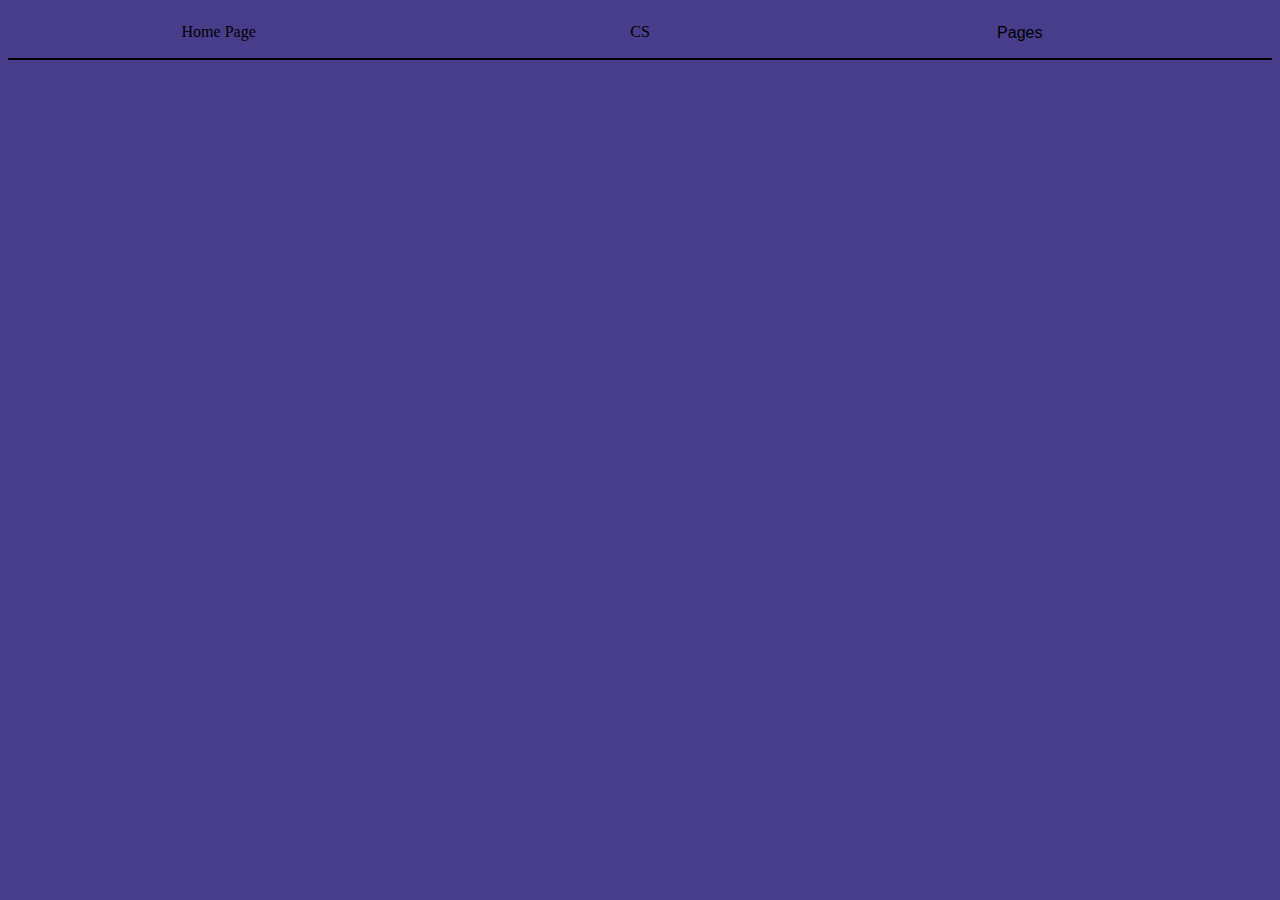
<file: src/index.html>
<!DOCTYPE html>
<html lang="en">
  <head>
    <meta charset="UTF-8" />
    <meta name="viewport" content="width=device-width, initial-scale=1.0" />
    <meta http-equiv="X-UA-Compatible" content="ie=edge" />
    <title>CheatSheet</title>

    <link rel="stylesheet" type="text/css" href="./assets/global.css" />
  </head>
  <body>
    <header>
      <div class="header-content">
        <div class="head-section">
          Home Page
        </div>
        <div class="head-section">
          CS
        </div>
        <div class="head-section">
          <div class="dropdown">
            <button class="dropbtn">
              Pages
              <i class="fa fa-caret-down"></i>
            </button>
            <div class="dropdown-content">
              <a href="#">HTML 5</a>
              <a href="#">CSS3</a>
              <a href="#">Javascript</a>
            </div>
          </div>
        </div>
      </div>
    </header>
    <footer></footer>
  </body>
</html>
</file>
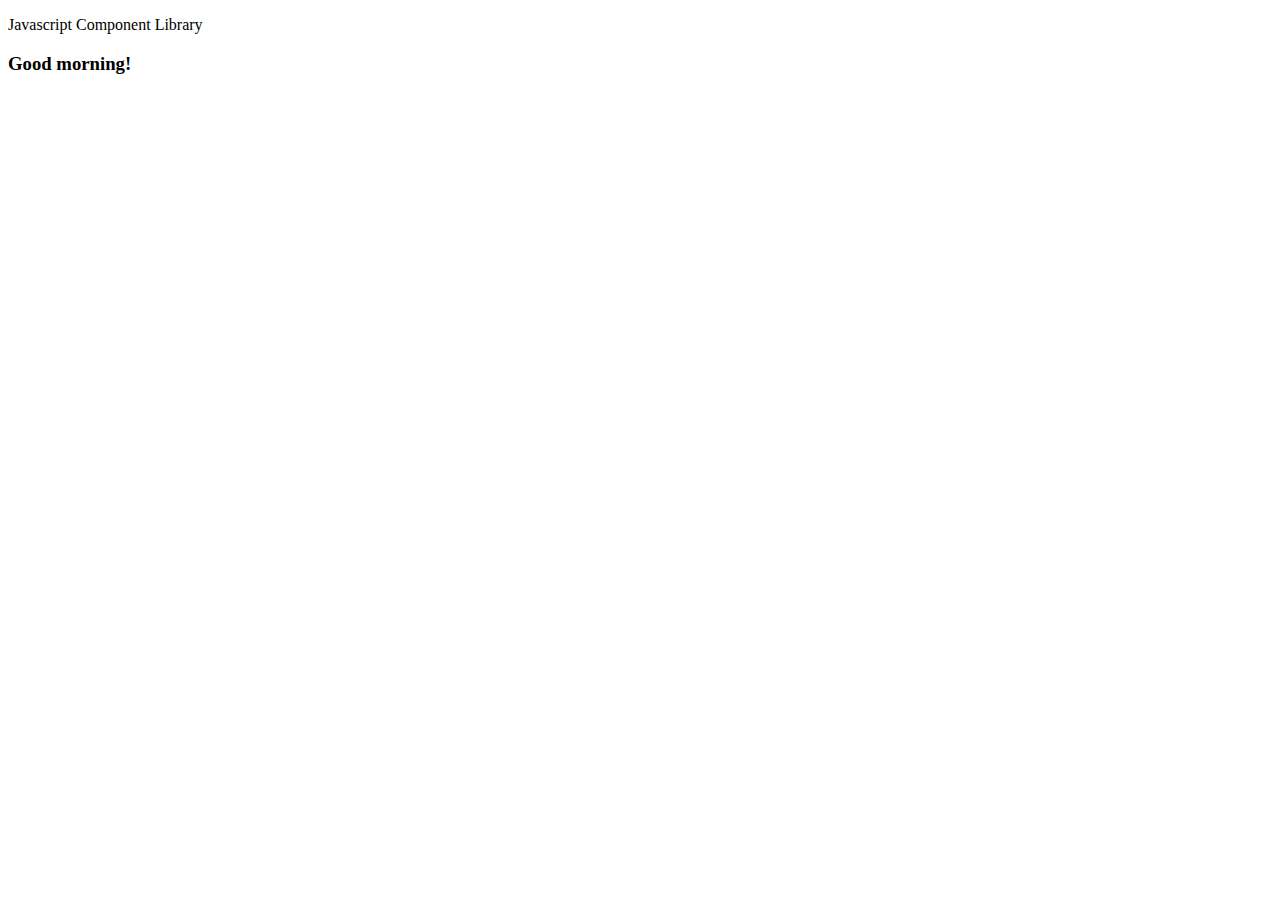
<file: src/javascript/index.html>
<!DOCTYPE html>
<html lang="en">
  <head>
    <meta charset="UTF-8" />
    <meta name="viewport" content="width=device-width, initial-scale=1.0" />
    <meta http-equiv="X-UA-Compatible" content="ie=edge" />
    <title>Javascript Components</title>
  </head>
  <body>
    <header>
      <p>Javascript Component Library</p>
    </header>
    <div class="library">
      <div>
        <script>
          var today = new Date();
          var hourNow = today.getHours();
          var greeting;

          if (hourNow > 18) {
            greeting = "Good evening!";
          } else if (hourNow > 12) {
            greeting = "Good afternoon!";
          } else if (hourNow > 0) {
            greeting = "Good morning!";
          } else {
            greeting = "Welcome!";
          }

          document.write("<h3>" + greeting + "</h3>");
        </script>
      </div>
      <div></div>
    </div>
  </body>
</html>
</file>
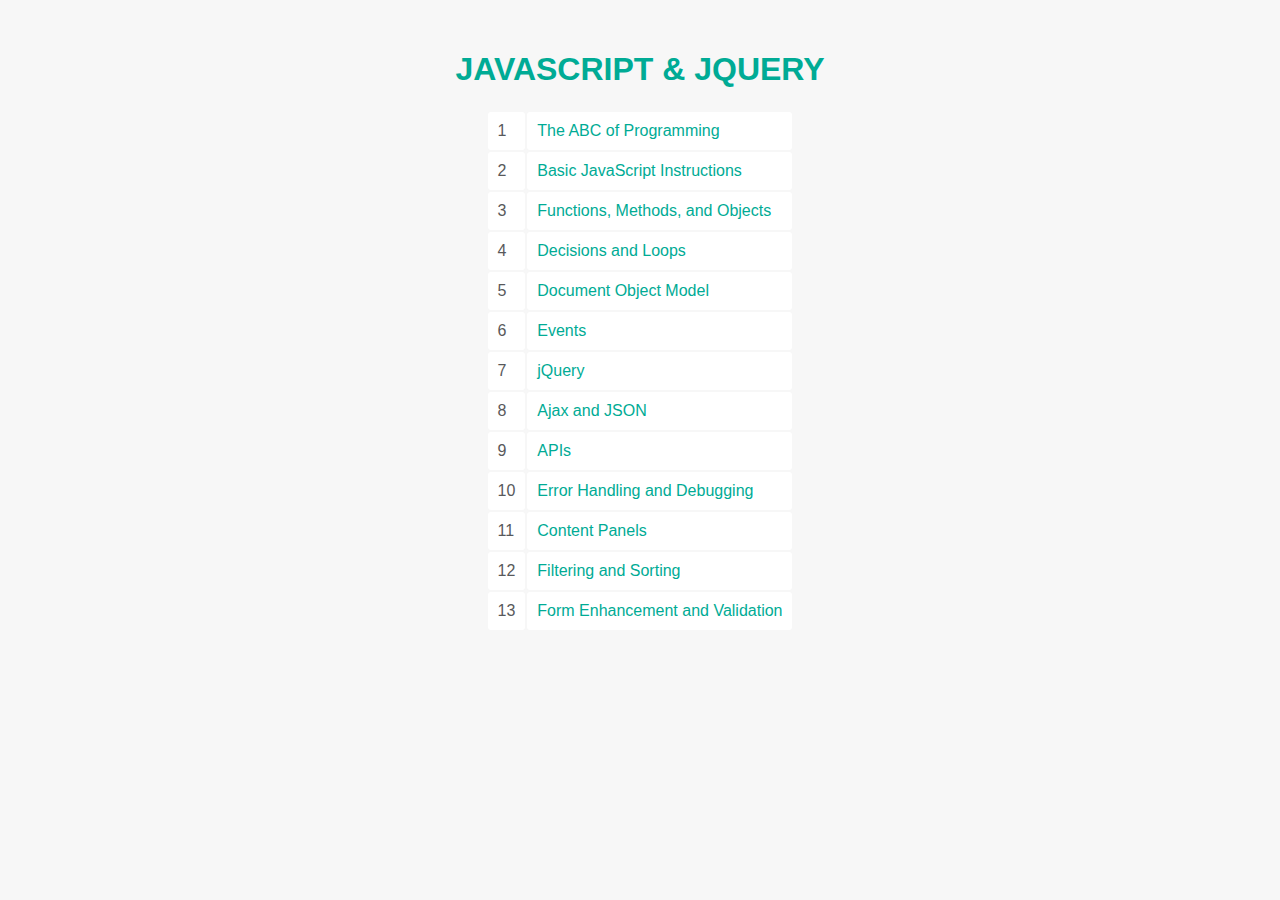
<file: src/jsandjq/javascript-and-jquery-book-code-0915/index.html>
<!DOCTYPE html>
<html>
  <head>
    <title>JavaScript &amp; jQuery</title>
    <link rel="stylesheet" type="text/css" href="css/index.css" />
  </head>
  <body>
    <h1 id="header"><a href="../../index.html">JavaScript &amp; jQuery</a></h1>
    <table>
      <tr>
        <td>1</td>
        <td><a href="c01/index.html">The ABC of Programming</a></td>
      </tr>

      <tr>
        <td>2</td>
        <td><a href="c02/index.html">Basic JavaScript Instructions</a></td>
      </tr>

      <tr>
        <td>3</td>
        <td><a href="c03/index.html">Functions, Methods, and Objects</a></td>
      </tr>

      <tr>
        <td>4</td>
        <td><a href="c04/index.html">Decisions and Loops</a></td>
      </tr>

      <tr>
        <td>5</td>
        <td><a href="c05/index.html">Document Object Model</a></td>
      </tr>

      <tr>
        <td>6</td>
        <td><a href="c06/index.html">Events</a></td>
      </tr>

      <tr>
        <td>7</td>
        <td><a href="c07/index.html">jQuery</a></td>
      </tr>

      <tr>
        <td>8</td>
        <td><a href="c08/index.html">Ajax and JSON</a></td>
      </tr>

      <tr>
        <td>9</td>
        <td><a href="c09/index.html">APIs</a></td>
      </tr>

      <tr>
        <td>10</td>
        <td><a href="c10/index.html">Error Handling and Debugging</a></td>
      </tr>

      <tr>
        <td>11</td>
        <td><a href="c11/index.html">Content Panels</a></td>
      </tr>

      <tr>
        <td>12</td>
        <td><a href="c12/index.html">Filtering and Sorting</a></td>
      </tr>

      <tr>
        <td>13</td>
        <td><a href="c13/index.html">Form Enhancement and Validation</a></td>
      </tr>
    </table>
  </body>
</html>
</file>
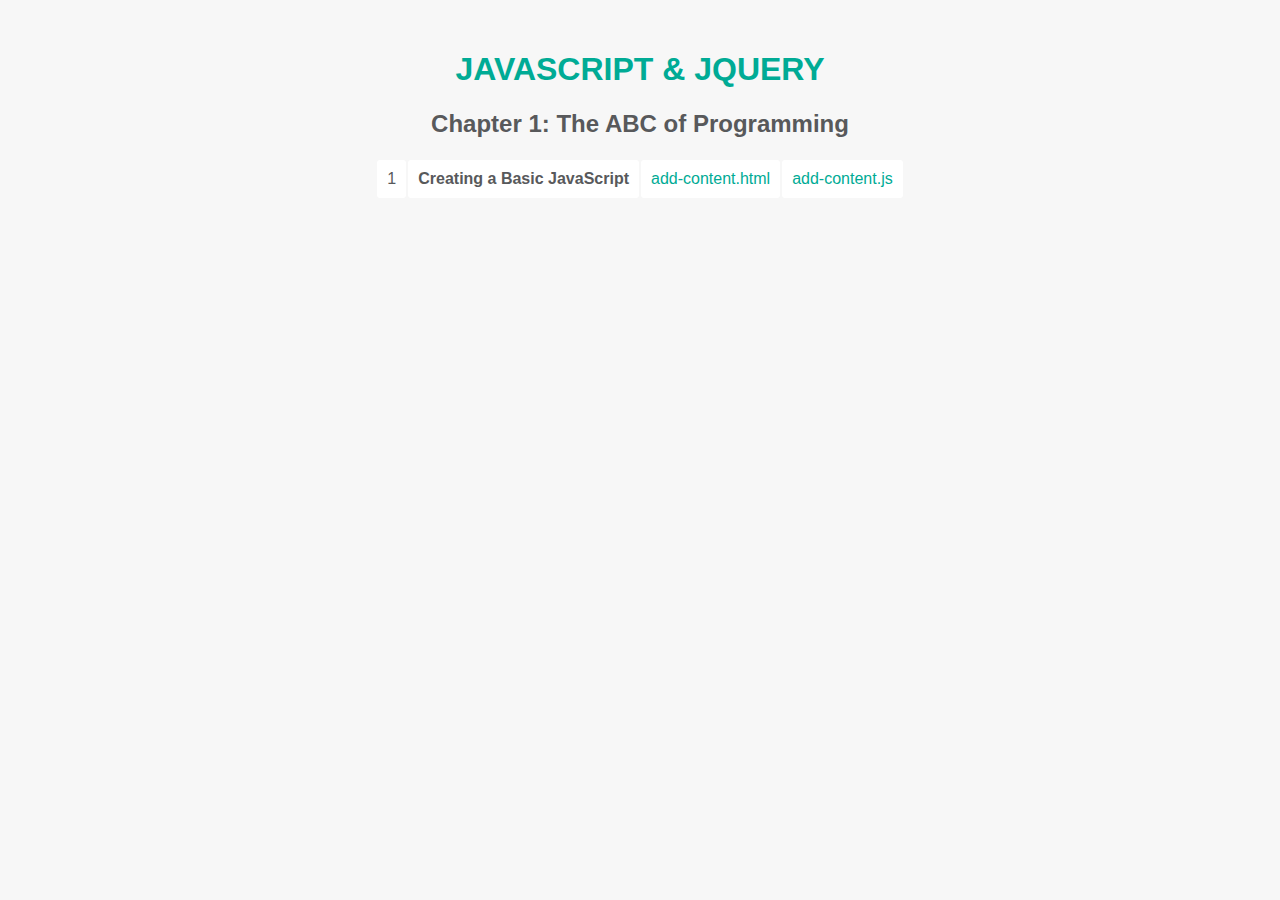
<file: src/jsandjq/javascript-and-jquery-book-code-0915/c01/index.html>
<!DOCTYPE html>
<html>
  <head>
    <title>JavaScript &amp; jQuery - Chapter 1: The ABC of Programming</title>
    <link rel="stylesheet" type="text/css" href="../css/index.css" />
  </head>
  <body>
    <h1 id="header"><a href="../index.html">JavaScript &amp; jQuery</a></h1>
    <h2>Chapter 1: The ABC of Programming</h2>
    <table>
      <tr>
        <td>1</td>
        <td><strong>Creating a Basic JavaScript</strong></td>
        <td><a href="add-content.html">add-content.html</a></td>
        <td><a href="js/add-content.js">add-content.js</a></td>
      </tr>
    </table>
  </body>
</html>
</file>
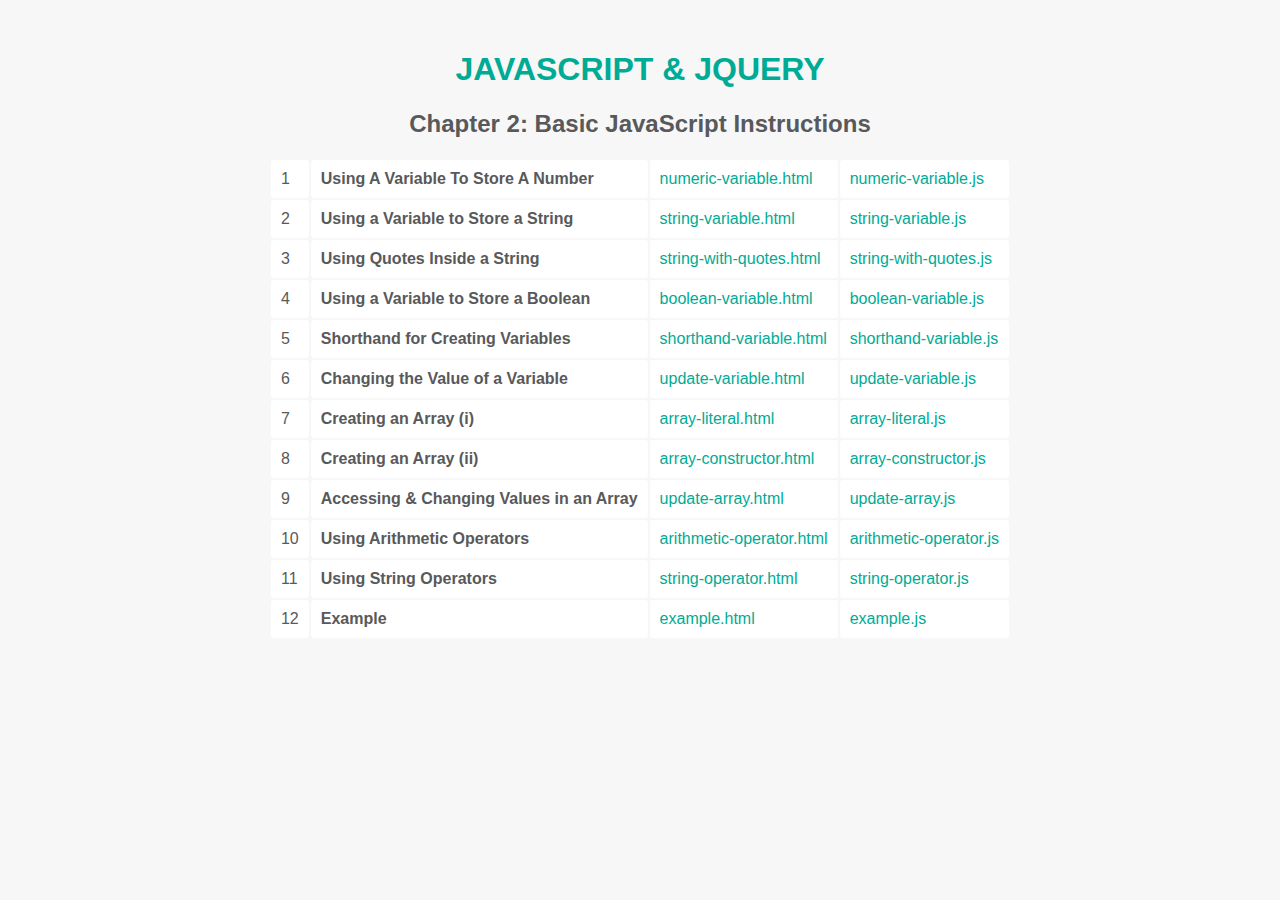
<file: src/jsandjq/javascript-and-jquery-book-code-0915/c02/index.html>
<!DOCTYPE html>
<html>
  <head>
    <title>JavaScript &amp; jQuery - Chapter 2: Basic JavaScript Instructions</title>
    <link rel="stylesheet" type="text/css" href="../css/index.css" />
  </head>
  <body>
    <h1 id="header"><a href="../index.html">JavaScript &amp; jQuery</a></h1>
    <h2>Chapter 2: Basic JavaScript Instructions</h2>
    <table>
        <tr>
          <td>1</td>
          <td><strong>Using A Variable To Store A Number</strong></td>
          <td><a href="numeric-variable.html">numeric-variable.html</a></td>
          <td><a href="js/numeric-variable.js">numeric-variable.js</a></td>
        </tr>
        <tr>
          <td>2</td>
          <td><strong>Using a Variable to Store a String</strong></td>
          <td><a href="string-variable.html">string-variable.html</a></td>
          <td><a href="js/string-variable.js">string-variable.js</a></td>
        </tr>
        <tr>
          <td>3</td>
          <td><strong>Using Quotes Inside a String</strong></td>
          <td><a href="string-with-quotes.html">string-with-quotes.html</a></td>
          <td><a href="js/string-with-quotes.js">string-with-quotes.js</a></td>
        </tr>
        <tr>
          <td>4</td>
          <td><strong>Using a Variable to Store a Boolean</strong></td>
          <td><a href="boolean-variable.html">boolean-variable.html</a></td>
          <td><a href="js/boolean-variable.js">boolean-variable.js</a></td>
        </tr>
        <tr>
          <td>5</td>
          <td><strong>Shorthand for Creating Variables</strong></td>
          <td><a href="shorthand-variable.html">shorthand-variable.html</a></td>
          <td><a href="js/shorthand-variable.js">shorthand-variable.js</a></td>
        </tr>
        <tr>
          <td>6</td>
          <td><strong>Changing the Value of a Variable</strong></td>
          <td><a href="update-variable.html">update-variable.html</a></td>
          <td><a href="js/update-variable.js">update-variable.js</a></td>
      </tr>
      <tr>
        <td>7</td>
        <td><strong>Creating an Array (i)</strong></td>
        <td><a href="array-literal.html">array-literal.html</a></td>
        <td><a href="js/array-literal.js">array-literal.js</a></td>
      </tr>
      <tr>
        <td>8</td>
        <td><strong>Creating an Array (ii)</strong></td>
        <td><a href="array-constructor.html">array-constructor.html</a></td>
        <td><a href="js/array-constructor.js">array-constructor.js</a></td>
      </tr>
      <tr>
        <td>9</td>
        <td><strong>Accessing &amp; Changing Values in an Array</strong></td>
        <td><a href="update-array.html">update-array.html</a></td>
        <td><a href="js/update-array.js">update-array.js</a></td>
      </tr>
      <tr>
        <td>10</td>
        <td><strong>Using Arithmetic Operators</strong></td>
        <td><a href="arithmetic-operator.html">arithmetic-operator.html</a></td>
        <td><a href="js/arithmetic-operator.js">arithmetic-operator.js</a></td>
      </tr>
      <tr>
        <td>11</td>
        <td><strong>Using String Operators</strong></td>
        <td><a href="string-operator.html">string-operator.html</a></td>
        <td><a href="js/string-operator.js">string-operator.js</a></td>
      </tr>
      <tr>
        <td>12</td>
        <td><strong>Example</strong></td>
        <td><a href="example.html">example.html</a></td>
        <td><a href="js/example.js">example.js</a></td>
      </tr>
    </table>
  </body>
</html>
</file>
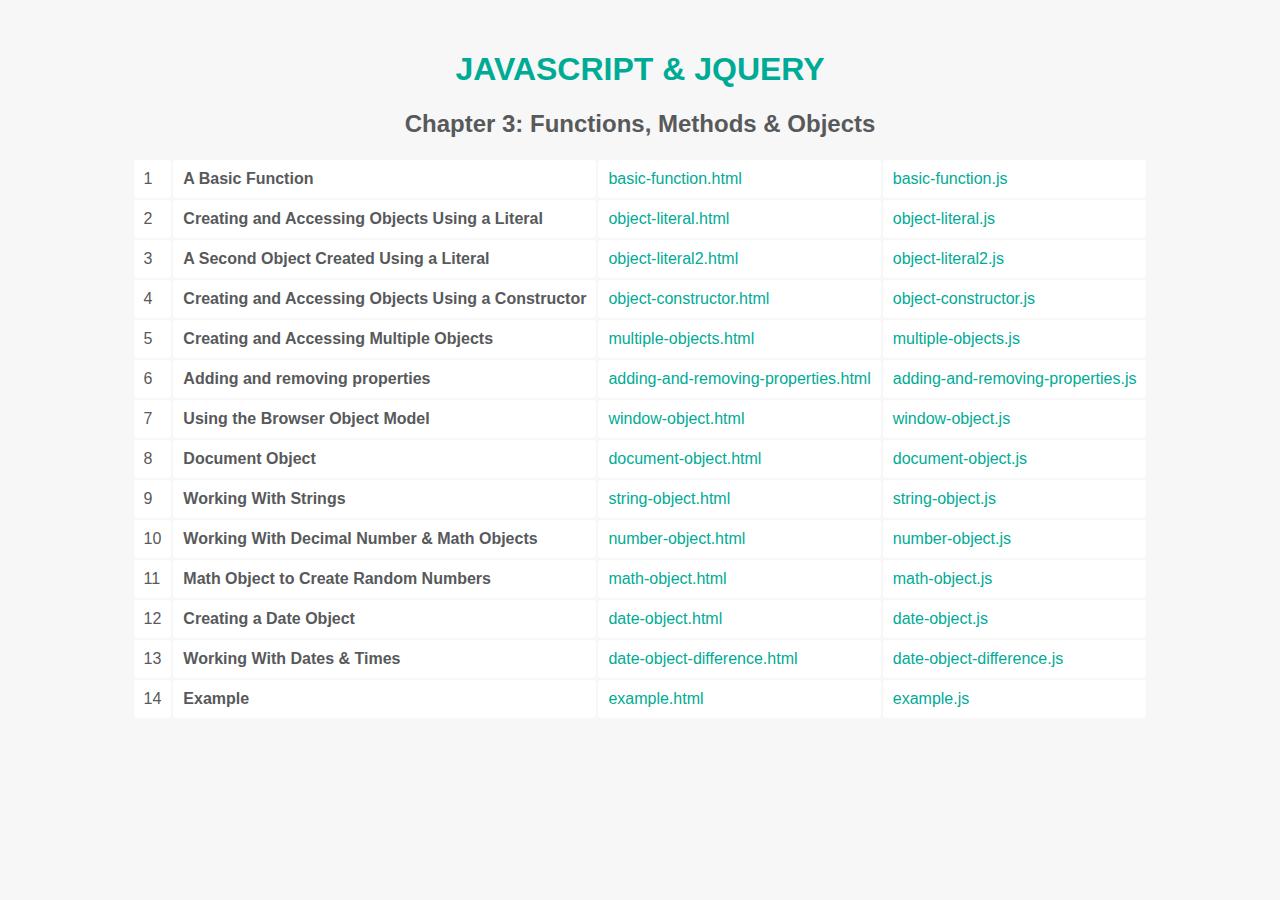
<file: src/jsandjq/javascript-and-jquery-book-code-0915/c03/index.html>
<!DOCTYPE html>
<html>
  <head>
    <title>JavaScript &amp; jQuery - Chapter 3: Functions, Methods &amp; Objects</title>
    <link rel="stylesheet" type="text/css" href="../css/index.css" />
  </head>
  <body>
    <h1 id="header"><a href="../index.html">JavaScript &amp; jQuery</a></h1>
    <h2>Chapter 3: Functions, Methods &amp; Objects</h2>
    <table>
      <tr>
        <td>1</td>
        <td><strong>A Basic Function</strong></td>
        <td><a href="basic-function.html">basic-function.html</a></td>
        <td><a href="js/basic-function.js">basic-function.js</a></td>
      </tr>
      <tr>
        <td>2</td>
        <td><strong>Creating and Accessing Objects Using a Literal</strong></td>
        <td><a href="object-literal.html">object-literal.html</a></td>
        <td><a href="js/object-literal.js">object-literal.js</a></td>
      </tr>
      <tr>
        <td>3</td>
        <td><strong>A Second Object Created Using a Literal</strong></td>
        <td><a href="object-literal2.html">object-literal2.html</a></td>
        <td><a href="js/object-literal2.js">object-literal2.js</a></td>
      </tr>
      <tr>
        <td>4</td>
        <td><strong>Creating and Accessing Objects Using a Constructor</strong></td>
        <td><a href="object-constructor.html">object-constructor.html</a></td>
        <td><a href="js/object-constructor.js">object-constructor.js</a></td>
      </tr>
      <tr>
        <td>5</td>
        <td><strong>Creating and Accessing Multiple Objects</strong></td>
        <td><a href="multiple-objects.html">multiple-objects.html</a></td>
        <td><a href="js/multiple-objects.js">multiple-objects.js</a></td>
      </tr>
      <tr>
        <td>6</td>
        <td><strong>Adding and removing properties</strong></td>
        <td><a href="adding-and-removing-properties.html">adding-and-removing-properties.html</a></td>
        <td><a href="js/adding-and-removing-properties.js">adding-and-removing-properties.js</a></td>
      </tr>
      <tr>
        <td>7</td>
        <td><strong>Using the Browser Object Model</strong></td>
        <td><a href="window-object.html">window-object.html</a></td>
        <td><a href="js/window-object.js">window-object.js</a></td>
      </tr>
      <tr>
        <td>8</td>
        <td><strong>Document Object</strong></td>
        <td><a href="document-object.html">document-object.html</a></td>
        <td><a href="js/document-object.js">document-object.js</a></td>
      </tr>
      <tr>
        <td>9</td>
        <td><strong>Working With Strings</strong></td>
        <td><a href="string-object.html">string-object.html</a></td>
        <td><a href="js/string-object.js">string-object.js</a></td>
      </tr>
      <tr>
        <td>10</td>
        <td><strong>Working With Decimal Number &amp; Math Objects</strong></td>
        <td><a href="number-object.html">number-object.html</a></td>
        <td><a href="js/number-object.js">number-object.js</a></td>
      </tr>
      <tr>
        <td>11</td>
        <td><strong>Math Object to Create Random Numbers</strong></td>
        <td><a href="math-object.html">math-object.html</a></td>
        <td><a href="js/math-object.js">math-object.js</a></td>
      </tr>
      <tr>
        <td>12</td>
        <td><strong>Creating a Date Object</strong></td>
        <td><a href="date-object.html">date-object.html</a></td>
        <td><a href="js/date-object.js">date-object.js</a></td>
      </tr>
      <tr>
        <td>13</td>
        <td><strong>Working With Dates &amp; Times</strong></td>
        <td><a href="date-object-difference.html">date-object-difference.html</a></td>
        <td><a href="js/date-object-difference.js">date-object-difference.js</a></td>
      </tr>
      <tr>
        <td>14</td>
        <td><strong>Example</strong></td>
        <td><a href="example.html">example.html</a></td>
        <td><a href="js/example.js">example.js</a></td>
      </tr>
    </table>
  </body>
</html>
</file>
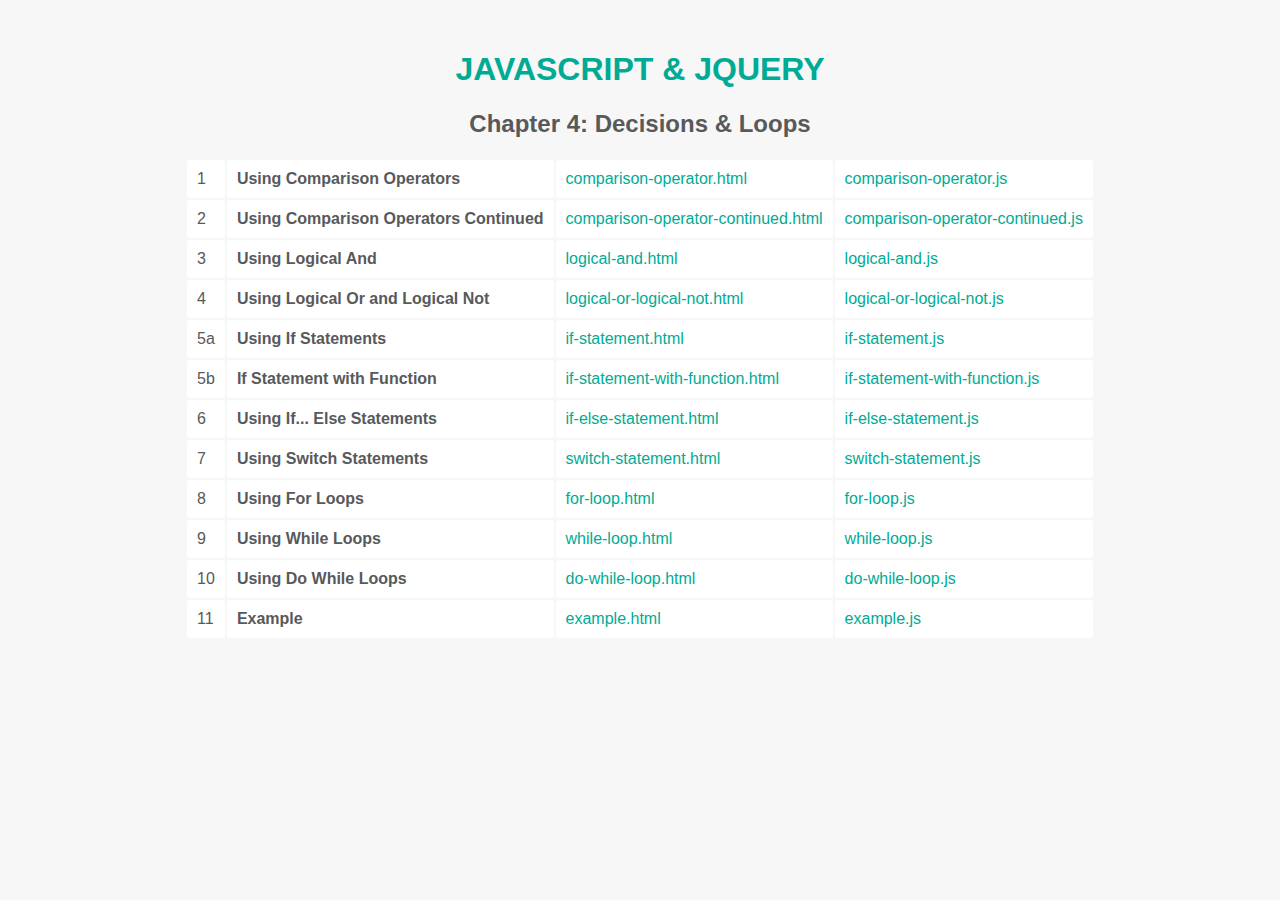
<file: src/jsandjq/javascript-and-jquery-book-code-0915/c04/index.html>
<!DOCTYPE html>
<html>
  <head>
    <title>JavaScript &amp; jQuery - Chapter 4: Decisions &amp; Loops</title>
    <link rel="stylesheet" type="text/css" href="../css/index.css" />
  </head>
  <body>
    <h1 id="header"><a href="../index.html">JavaScript &amp; jQuery</a></h1>
    <h2>Chapter 4: Decisions &amp; Loops</h2>
    <table>
      <tr>
        <td>1</td>
        <td><strong>Using Comparison Operators</strong></td>
        <td><a href="comparison-operator.html">comparison-operator.html</a></td>
        <td><a href="js/comparison-operator.js">comparison-operator.js</a></td>
      </tr>
      <tr>
        <td>2</td>
        <td><strong>Using Comparison Operators Continued</strong></td>
        <td><a href="comparison-operator-continued.html">comparison-operator-continued.html</a></td>
        <td><a href="js/comparison-operator-continued.js">comparison-operator-continued.js</a></td>
      </tr>
      <tr>
        <td>3</td>
        <td><strong>Using Logical And</strong></td>
        <td><a href="logical-and.html">logical-and.html</a>
        </td><td><a href="js/logical-and.js">logical-and.js</a></td>
      </tr>
      <tr>
        <td>4</td><td><strong>Using Logical Or and Logical Not</strong></td>
        <td><a href="logical-or-logical-not.html">logical-or-logical-not.html</a></td>
        <td><a href="js/logical-or-logical-not.js">logical-or-logical-not.js</a></td>
      </tr>
      <tr>
        <td>5a</td>
        <td><strong>Using If Statements</strong></td>
        <td><a href="if-statement.html">if-statement.html</a></td>
        <td><a href="js/if-statement.js">if-statement.js</a></td>
      </tr>
      <tr>
        <td>5b</td>
        <td><strong>If Statement with Function</strong></td>
        <td><a href="if-statement-with-function.html">if-statement-with-function.html</a></td>
        <td><a href="js/if-statement-with-function.js">if-statement-with-function.js</a></td>
      </tr>
      <tr>
        <td>6</td>
        <td><strong>Using If... Else Statements</strong></td>
        <td><a href="if-else-statement.html">if-else-statement.html</a></td>
        <td><a href="js/if-else-statement.js">if-else-statement.js</a></td>
      </tr>
      <tr>
        <td>7</td>
        <td><strong>Using Switch Statements</strong></td>
        <td><a href="switch-statement.html">switch-statement.html</a></td>
        <td><a href="js/switch-statement.js">switch-statement.js</a></td>
      </tr>
      <tr>
        <td>8</td>
        <td><strong>Using For Loops</strong></td>
        <td><a href="for-loop.html">for-loop.html</a></td>
        <td><a href="js/for-loop.js">for-loop.js</a></td>
      </tr>
      <tr>
        <td>9</td>
        <td><strong>Using While Loops</strong></td>
        <td><a href="while-loop.html">while-loop.html</a></td>
        <td><a href="js/while-loop.js">while-loop.js</a></td>
      </tr>
      <tr>
        <td>10</td>
        <td><strong>Using Do While Loops</strong></td>
        <td><a href="do-while-loop.html">do-while-loop.html</a></td>
        <td><a href="js/do-while-loop.js">do-while-loop.js</a></td>
      </tr>
      <tr>
        <td>11</td>
        <td><strong>Example</strong></td>
        <td><a href="example.html">example.html</a></td>
        <td><a href="js/example.js">example.js</a></td>
      </tr>
    </table>
  </body>
</html>
</file>
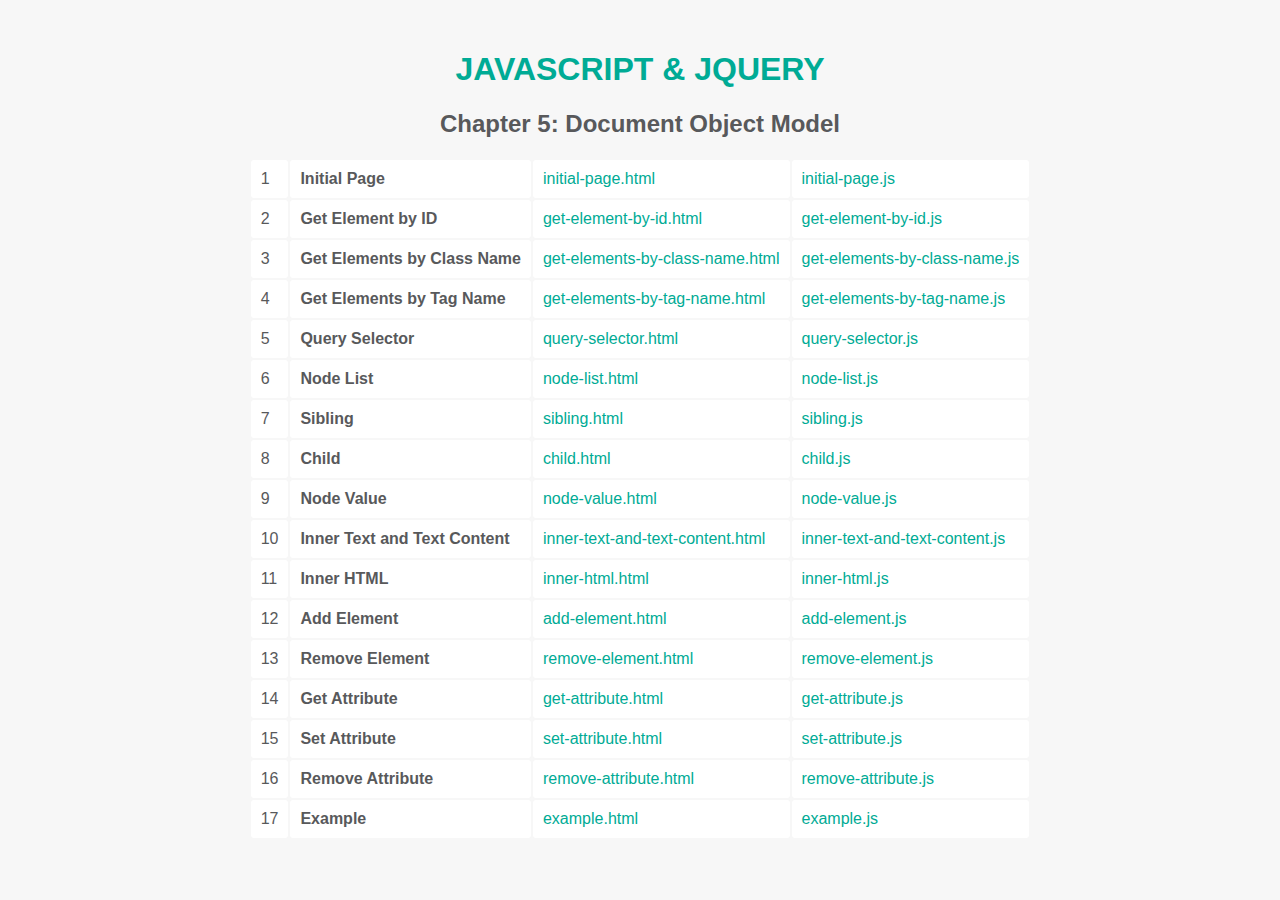
<file: src/jsandjq/javascript-and-jquery-book-code-0915/c05/index.html>
<!DOCTYPE html>
<html>
  <head>
    <title>JavaScript &amp; jQuery - Chapter 5: Document Object Model</title>
    <link rel="stylesheet" type="text/css" href="../css/index.css" />
  </head>
  <body>
    <h1 id="header"><a href="../index.html">JavaScript &amp; jQuery</a></h1>
    <h2>Chapter 5: Document Object Model</h2>
    <table>
      <tr>
        <td>1</td>
        <td><strong>Initial Page</strong></td>
        <td><a href="initial-page.html">initial-page.html</a></td>
        <td><a href="js/initial-page.js">initial-page.js</a></td>
      </tr>
      <tr>
        <td>2</td>
        <td><strong>Get Element by ID</strong></td>
        <td><a href="get-element-by-id.html">get-element-by-id.html</a></td>
        <td><a href="js/get-element-by-id.js">get-element-by-id.js</a></td>
      </tr>
      <tr>
        <td>3</td>
        <td><strong>Get Elements by Class Name</strong></td>
        <td><a href="get-elements-by-class-name.html">get-elements-by-class-name.html</a></td>
        <td><a href="js/get-elements-by-class-name.js">get-elements-by-class-name.js</a></td>
      </tr>
      <tr>
        <td>4</td>
        <td><strong>Get Elements by Tag Name</strong></td>
        <td><a href="get-elements-by-tag-name.html">get-elements-by-tag-name.html</a></td>
        <td><a href="js/get-elements-by-tag-name.js">get-elements-by-tag-name.js</a></td>
      </tr>
      <tr>
        <td>5</td>
        <td><strong>Query Selector</strong></td>
        <td><a href="query-selector.html">query-selector.html</a></td>
        <td><a href="js/query-selector.js">query-selector.js</a></td>
      </tr>
      <tr>
        <td>6</td>
        <td><strong>Node List</strong></td>
        <td><a href="node-list.html">node-list.html</a></td>
        <td><a href="js/node-list.js">node-list.js</a></td>
      </tr>
      <tr>
        <td>7</td>
        <td><strong>Sibling</strong></td>
        <td><a href="sibling.html">sibling.html</a></td>
        <td><a href="js/sibling.js">sibling.js</a></td>
      </tr>
      <tr>
        <td>8</td>
        <td><strong>Child</strong></td>
        <td><a href="child.html">child.html</a></td>
        <td><a href="js/child.js">child.js</a></td>
      </tr>
      <tr>
        <td>9</td>
        <td><strong>Node Value</strong></td>
        <td><a href="node-value.html">node-value.html</a></td>
        <td><a href="js/node-value.js">node-value.js</a></td>
      </tr>
      <tr>
        <td>10</td>
        <td><strong>Inner Text and Text Content</strong></td>
        <td><a href="inner-text-and-text-content.html">inner-text-and-text-content.html</a></td>
        <td><a href="js/inner-text-and-text-content.js">inner-text-and-text-content.js</a></td>
      </tr>
      <tr>
        <td>11</td>
        <td><strong>Inner HTML</strong></td>
        <td><a href="inner-html.html">inner-html.html</a></td>
        <td><a href="js/inner-html.js">inner-html.js</a></td>
      </tr>
      <tr>
        <td>12</td>
        <td><strong>Add Element</strong></td>
        <td><a href="add-element.html">add-element.html</a></td>
        <td><a href="js/add-element.js">add-element.js</a></td>
      </tr>
      <tr>
        <td>13</td>
        <td><strong>Remove Element</strong></td>
        <td><a href="remove-element.html">remove-element.html</a></td>
        <td><a href="js/remove-element.js">remove-element.js</a></td>
      </tr>
      <tr>
        <td>14</td>
        <td><strong>Get Attribute</strong></td>
        <td><a href="get-attribute.html">get-attribute.html</a></td>
        <td><a href="js/get-attribute.js">get-attribute.js</a></td>
      </tr>
      <tr>
        <td>15</td>
        <td><strong>Set Attribute</strong></td>
        <td><a href="set-attribute.html">set-attribute.html</a></td>
        <td><a href="js/set-attribute.js">set-attribute.js</a></td>
      </tr>
      <tr>
        <td>16</td>
        <td><strong>Remove Attribute</strong></td>
        <td><a href="remove-attribute.html">remove-attribute.html</a></td>
        <td><a href="js/remove-attribute.js">remove-attribute.js</a></td>
      </tr>
      <tr>
        <td>17</td>
        <td><strong>Example</strong></td>
        <td><a href="example.html">example.html</a></td>
        <td><a href="js/example.js">example.js</a></td>
      </tr>
    </table>
  </body>
</html>
</file>
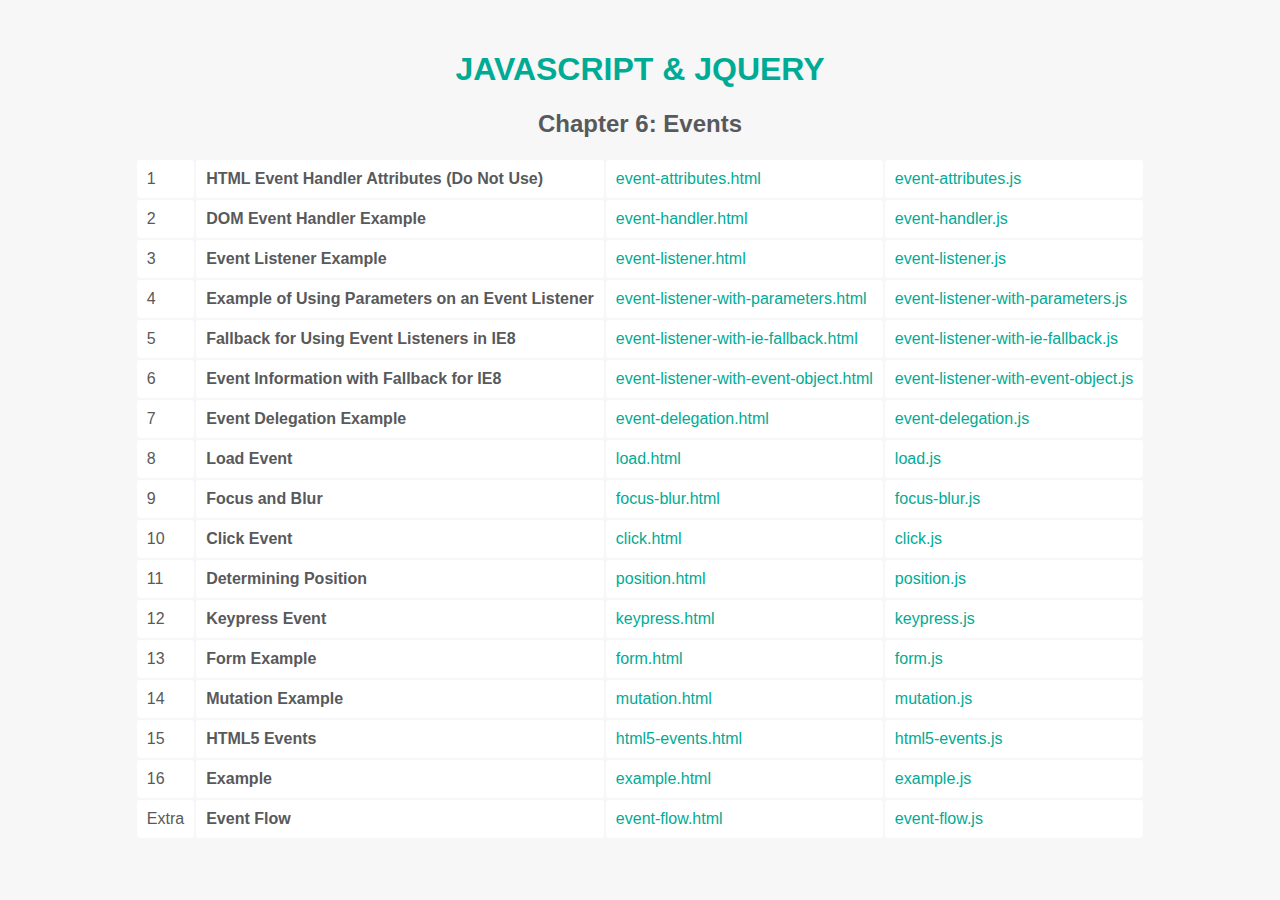
<file: src/jsandjq/javascript-and-jquery-book-code-0915/c06/index.html>
<!DOCTYPE html>
<html>
  <head>
    <title>JavaScript &amp; jQuery - Chapter 6: Events</title>
    <link rel="stylesheet" href="../css/index.css" />
  </head>
  <body>
    <h1 id="header"><a href="../index.html">JavaScript &amp; jQuery</a></h1>
    <h2>Chapter 6: Events</h2>
    <table>
      <tr>
        <td>1</td>
        <td><strong>HTML Event Handler Attributes (Do Not Use)</strong></td>
        <td><a href="event-attributes.html">event-attributes.html</a></td>
        <td><a href="js/event-attributes.js">event-attributes.js</a></td>
      </tr>
      <tr>
        <td>2</td>
        <td><strong>DOM Event Handler Example</strong></td>
        <td><a href="event-handler.html">event-handler.html</a></td>
        <td><a href="js/event-handler.js">event-handler.js</a></td>
      </tr>
      <tr>
        <td>3</td>
        <td><strong>Event Listener Example</strong></td>
        <td><a href="event-listener.html">event-listener.html</a></td>
        <td><a href="js/event-listener.js">event-listener.js</a></td>
      </tr>
      <tr>
        <td>4</td>
        <td><strong>Example of Using Parameters on an Event Listener</strong></td>
        <td><a href="event-listener-with-parameters.html">event-listener-with-parameters.html</a></td>
        <td><a href="js/event-listener-with-parameters.js">event-listener-with-parameters.js</a></td>
      </tr>
      <tr>
        <td>5</td>
        <td><strong>Fallback for Using Event Listeners in IE8</strong></td>
        <td><a href="event-listener-with-ie-fallback.html">event-listener-with-ie-fallback.html</a></td>
        <td><a href="js/event-listener-with-ie-fallback.js">event-listener-with-ie-fallback.js</a></td>
      </tr>
      <tr>
        <td>6</td>
        <td><strong>Event Information with Fallback for IE8</strong></td>
        <td><a href="event-listener-with-event-object.html">event-listener-with-event-object.html</a></td>
        <td><a href="js/event-listener-with-event-object.js">event-listener-with-event-object.js</a></td>
      </tr>
      <tr>
        <td>7</td>
        <td><strong>Event Delegation Example</strong></td>
        <td><a href="event-delegation.html">event-delegation.html</a></td>
        <td><a href="js/event-delegation.js">event-delegation.js</a></td>
      </tr>
      <tr>
        <td>8</td>
        <td><strong>Load Event</strong></td>
        <td><a href="load.html">load.html</a></td>
        <td><a href="js/load.js">load.js</a></td>
      </tr>
      <tr>
        <td>9</td>
        <td><strong>Focus and Blur</strong></td>
        <td><a href="focus-blur.html">focus-blur.html</a></td>
        <td><a href="js/focus-blur.js">focus-blur.js</a></td>
      </tr>
      <tr>
        <td>10</td>
        <td><strong>Click Event</strong></td>
        <td><a href="click.html">click.html</a></td>
        <td><a href="js/click.js">click.js</a></td>
      </tr>
      <tr>
        <td>11</td>
        <td><strong>Determining Position</strong></td>
        <td><a href="position.html">position.html</a></td>
        <td><a href="js/position.js">position.js</a></td>
      </tr>
      <tr>
        <td>12</td>
        <td><strong>Keypress Event</strong></td>
        <td><a href="keypress.html">keypress.html</a></td>
        <td><a href="js/keypress.js">keypress.js</a></td>
      </tr>
      <tr>
        <td>13</td>
        <td><strong>Form Example</strong></td>
        <td><a href="form.html">form.html</a></td>
        <td><a href="js/form.js">form.js</a></td>
      </tr>
      <tr>
        <td>14</td>
        <td><strong>Mutation Example</strong></td>
        <td><a href="mutation.html">mutation.html</a></td>
        <td><a href="js/mutation.js">mutation.js</a></td>
      </tr>
      <tr>
        <td>15</td>
        <td><strong>HTML5 Events</strong></td>
        <td><a href="html5-events.html">html5-events.html</a></td>
        <td><a href="js/html5-events.js">html5-events.js</a></td>
      </tr>
      <tr>
        <td>16</td>
        <td><strong>Example</strong></td>
        <td><a href="example.html">example.html</a></td>
        <td><a href="js/example.js">example.js</a></td>
      </tr>
      <tr>
        <td>Extra</td>
        <td><strong>Event Flow</strong></td>
        <td><a href="event-flow.html">event-flow.html</a></td>
	      <td><a href="js/event-flow.js">event-flow.js</a></td>
      </tr>
    </table>
  </body>
</html>
</file>
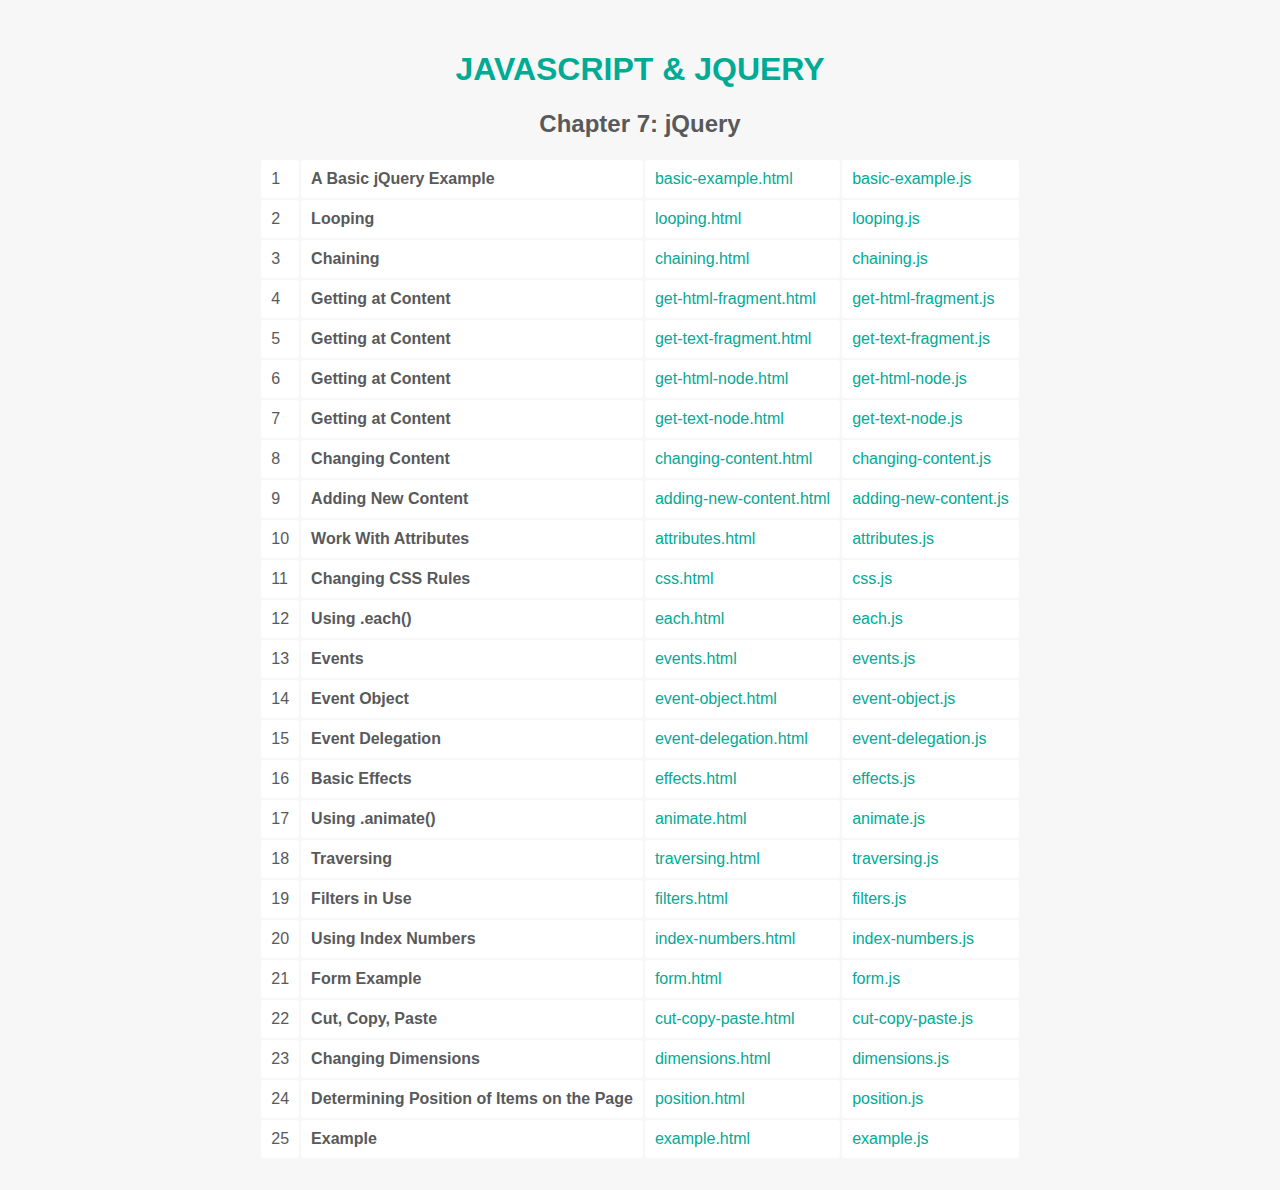
<file: src/jsandjq/javascript-and-jquery-book-code-0915/c07/index.html>
<!DOCTYPE html>
<html>
  <head>
    <title>JavaScript &amp; jQuery - Chapter 7: jQuery</title>
    <link rel="stylesheet" href="../css/index.css" />
  </head>
  <body>
    <h1 id="header"><a href="../index.html">JavaScript &amp; jQuery</a></h1>
    <h2>Chapter 7: jQuery</h2>
    <table>
      <tr>
        <td>1</td>
        <td><strong>A Basic jQuery Example</strong></td>
        <td><a href="basic-example.html">basic-example.html</a></td>
        <td><a href="js/basic-example.js">basic-example.js</a></td>
      </tr>
      <tr>
        <td>2</td>
        <td><strong>Looping</strong></td>
        <td><a href="looping.html">looping.html</a></td>
        <td><a href="js/looping.js">looping.js</a></td>
      </tr>
      <tr>
        <td>3</td>
        <td><strong>Chaining</strong></td>
        <td><a href="chaining.html">chaining.html</a></td>
        <td><a href="js/chaining.js">chaining.js</a></td>
      </tr>
      <tr>
        <td>4</td>
        <td><strong>Getting at Content</strong></td>
        <td><a href="get-html-fragment.html">get-html-fragment.html</a></td>
        <td><a href="js/get-html-fragment.js">get-html-fragment.js</a></td>
      </tr>
      <tr>
        <td>5</td>
        <td><strong>Getting at Content</strong></td>
        <td><a href="get-text-fragment.html">get-text-fragment.html</a></td>
        <td><a href="js/get-text-fragment.js">get-text-fragment.js</a></td>
      </tr>
      <tr>
        <td>6</td>
        <td><strong>Getting at Content</strong></td>
        <td><a href="get-html-node.html">get-html-node.html</a></td>
        <td><a href="js/get-html-node.js">get-html-node.js</a></td>
      </tr>
      <tr>
        <td>7</td>
        <td><strong>Getting at Content</strong></td>
        <td><a href="get-text-node.html">get-text-node.html</a></td>
        <td><a href="js/get-text-node.js">get-text-node.js</a></td>
      </tr>
      <tr>
        <td>8</td>
        <td><strong>Changing Content</strong></td>
        <td><a href="changing-content.html">changing-content.html</a></td>
        <td><a href="js/changing-content.js">changing-content.js</a></td>
      </tr>
      <tr>
        <td>9</td>
        <td><strong>Adding New Content</strong></td>
        <td><a href="adding-new-content.html">adding-new-content.html</a></td>
        <td><a href="js/adding-new-content.js">adding-new-content.js</a></td>
      </tr>
      <tr>
        <td>10</td>
        <td><strong>Work With Attributes</strong></td>
        <td><a href="attributes.html">attributes.html</a></td>
        <td><a href="js/attributes.js">attributes.js</a></td>
      </tr>
      <tr>
        <td>11</td>
        <td><strong>Changing CSS Rules</strong></td>
        <td><a href="css.html">css.html</a></td>
        <td><a href="js/css.js">css.js</a></td>
      </tr>
      <tr>
        <td>12</td>
        <td><strong>Using .each()</strong></td>
        <td><a href="each.html">each.html</a></td>
        <td><a href="js/each.js">each.js</a></td>
      </tr>
      <tr>
        <td>13</td>
        <td><strong>Events</strong></td>
        <td><a href="events.html">events.html</a></td>
        <td><a href="js/events.js">events.js</a></td>
      </tr>
      <tr>
        <td>14</td>
        <td><strong>Event Object</strong></td>
        <td><a href="event-object.html">event-object.html</a></td>
        <td><a href="js/event-object.js">event-object.js</a></td>
      </tr>
      <tr>
        <td>15</td>
        <td><strong>Event Delegation</strong></td>
        <td><a href="event-delegation.html">event-delegation.html</a></td>
        <td><a href="js/event-delegation.js">event-delegation.js</a></td>
      </tr>
      <tr>
        <td>16</td>
        <td><strong>Basic Effects</strong></td>
        <td><a href="effects.html">effects.html</a></td>
        <td><a href="js/effects.js">effects.js</a></td>
      </tr>
      <tr>
        <td>17</td>
        <td><strong>Using .animate()</strong></td>
        <td><a href="animate.html">animate.html</a></td>
        <td><a href="js/animate.js">animate.js</a></td>
      </tr>
      <tr>
        <td>18</td>
        <td><strong>Traversing</strong></td>
        <td><a href="traversing.html">traversing.html</a></td>
        <td><a href="js/traversing.js">traversing.js</a></td>
      </tr>
      <tr>
        <td>19</td>
        <td><strong>Filters in Use</strong></td>
        <td><a href="filters.html">filters.html</a></td>
        <td><a href="js/filters.js">filters.js</a></td>
      </tr>
      <tr>
        <td>20</td>
        <td><strong>Using Index Numbers</strong></td>
        <td><a href="index-numbers.html">index-numbers.html</a></td>
        <td><a href="js/index-numbers.js">index-numbers.js</a></td>
      </tr>
      <tr>
        <td>21</td>
        <td><strong>Form Example</strong></td>
        <td><a href="form.html">form.html</a></td>
        <td><a href="js/form.js">form.js</a></td>
      </tr>
      <tr>
        <td>22</td>
        <td><strong>Cut, Copy, Paste</strong></td>
        <td><a href="cut-copy-paste.html">cut-copy-paste.html</a></td>
        <td><a href="js/cut-copy-paste.js">cut-copy-paste.js</a></td>
      </tr>
      <tr>
        <td>23</td>
        <td><strong>Changing Dimensions</strong></td>
        <td><a href="dimensions.html">dimensions.html</a></td>
        <td><a href="js/dimensions.js">dimensions.js</a></td>
      </tr>
      <tr>
        <td>24</td>
        <td><strong>Determining Position of Items on the Page</strong></td>
        <td><a href="position.html">position.html</a></td>
        <td><a href="js/position.js">position.js</a></td>
      </tr>
      <tr>
        <td>25</td>
        <td><strong>Example</strong></td>
        <td><a href="example.html">example.html</a></td>
        <td><a href="js/example.js">example.js</a></td>
      </tr>
    </table>
  </body>
</html>
</file>
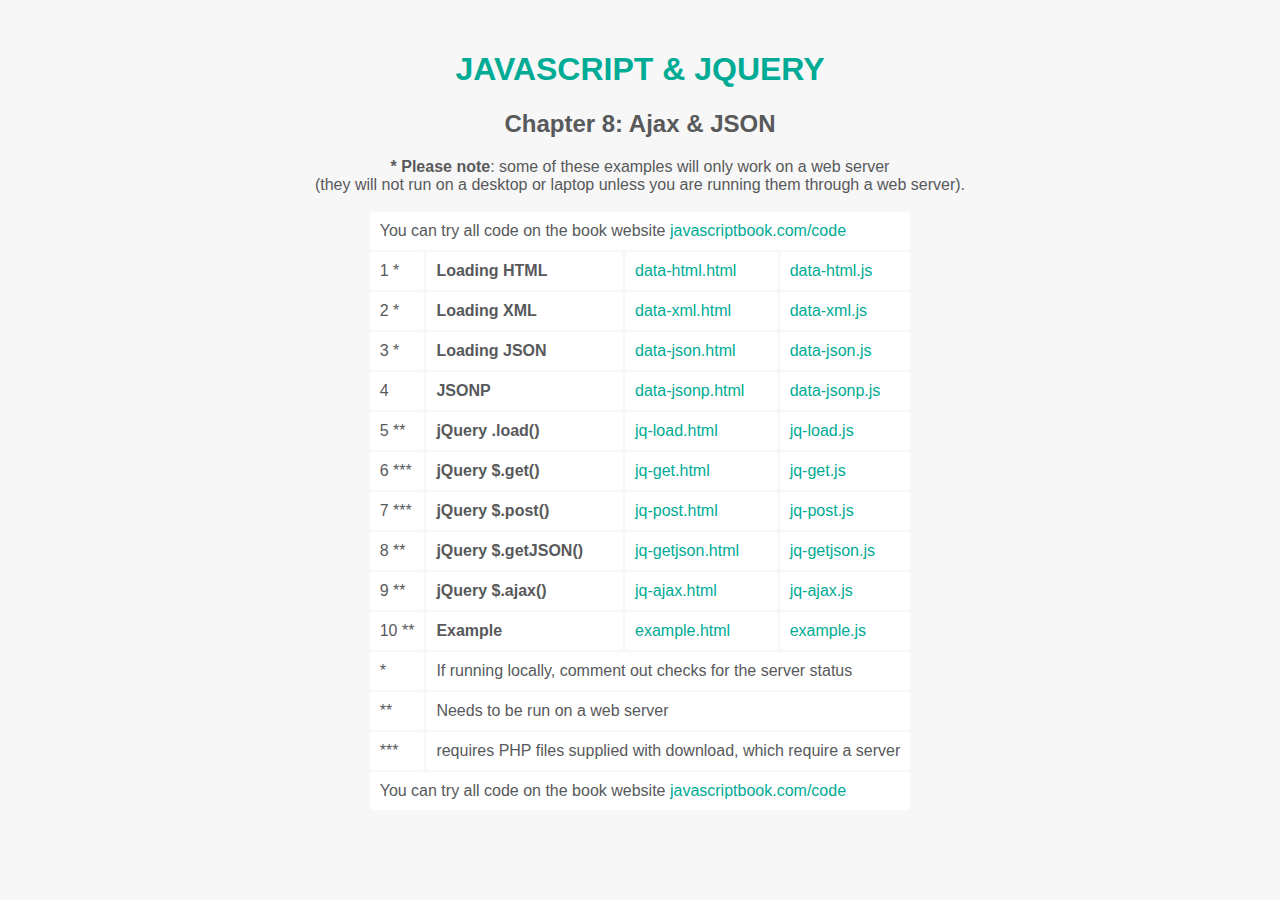
<file: src/jsandjq/javascript-and-jquery-book-code-0915/c08/index.html>
<!DOCTYPE html>
<html>
  <head>
    <title>JavaScript &amp; jQuery - Chapter 8: Ajax &amp; JSON</title>
    <link rel="stylesheet" type="text/css" href="../css/index.css" />
  </head>
  <body>
    <h1 id="header"><a href="../index.html">JavaScript &amp; jQuery</a></h1>
    <h2>Chapter 8: Ajax &amp; JSON</h2>
    <p><strong>* Please note</strong>: some of these examples will only work on a web server<br />(they will not run on a desktop or laptop unless you are running them through a web server).</p>
    <table>
      <tr><td colspan="4">You can try all code on the book website <a href="http://javascriptbook.com/code">javascriptbook.com/code</a></td></tr>
      <tr>
        <td>1 *</td>
        <td><strong>Loading HTML</strong></td>
        <td><a href="data-html.html">data-html.html</a></td>
        <td><a href="js/data-html.js">data-html.js</a></td>
      </tr>
      <tr>
        <td>2 *</td>
        <td><strong>Loading XML</strong></td>
        <td><a href="data-xml.html">data-xml.html</a></td>
        <td><a href="js/data-xml.js">data-xml.js</a></td>
      </tr>
      <tr>
        <td>3 *</td>
        <td><strong>Loading JSON</strong></td>
        <td><a href="data-json.html">data-json.html</a></td>
        <td><a href="js/data-json.js">data-json.js</a></td>
      </tr>
      <tr>
        <td>4</td>
        <td><strong>JSONP</strong></td>
        <td><a href="data-jsonp.html">data-jsonp.html</a></td>
        <td><a href="js/data-jsonp.js">data-jsonp.js</a></td>
      </tr>
      <tr>
        <td>5 **</td>
        <td><strong>jQuery .load()</strong></td>
        <td><a href="jq-load.html">jq-load.html</a></td>
        <td><a href="js/jq-load.js">jq-load.js</a></td>
      </tr>
      <tr>
        <td>6 ***</td>
        <td><strong>jQuery $.get()</strong></td>
        <td><a href="jq-get.html">jq-get.html</a></td>
        <td><a href="js/jq-get.js">jq-get.js</a></td>
      </tr>
      <tr>
        <td>7 ***</td>
        <td><strong>jQuery $.post()</strong></td>
        <td><a href="jq-post.html">jq-post.html</a></td>
        <td><a href="js/jq-post.js">jq-post.js</a></td>
      </tr>
      <tr>
        <td>8 **</td>
        <td><strong>jQuery $.getJSON()</strong></td>
        <td><a href="jq-getJSON.html">jq-getjson.html</a></td>
        <td><a href="js/jq-getJSON.js">jq-getjson.js</a></td>
      </tr>
      <tr>
        <td>9 **</td>
        <td><strong>jQuery $.ajax()</strong></td>
        <td><a href="jq-ajax.html">jq-ajax.html</a></td>
        <td><a href="js/jq-ajax.js">jq-ajax.js</a></td>
      </tr>
      <tr>
        <td>10 **</td>
        <td><strong>Example</strong></td>
        <td><a href="example.html">example.html</a></td>
        <td><a href="js/example.js">example.js</a></td>
      </tr>
      <tr><td>*</td><td colspan="3">If running locally, comment out checks for the server status</td></tr>
      <tr><td>**</td><td colspan="3">Needs to be run on a web server</td></tr>
      <tr><td>***</td><td colspan="3">requires PHP files supplied with download, which require a server</td></tr>
      <tr><td colspan="4">You can try all code on the book website <a href="http://javascriptbook.com/code">javascriptbook.com/code</a></td></tr>
    </table>
  </body>
</html>
</file>
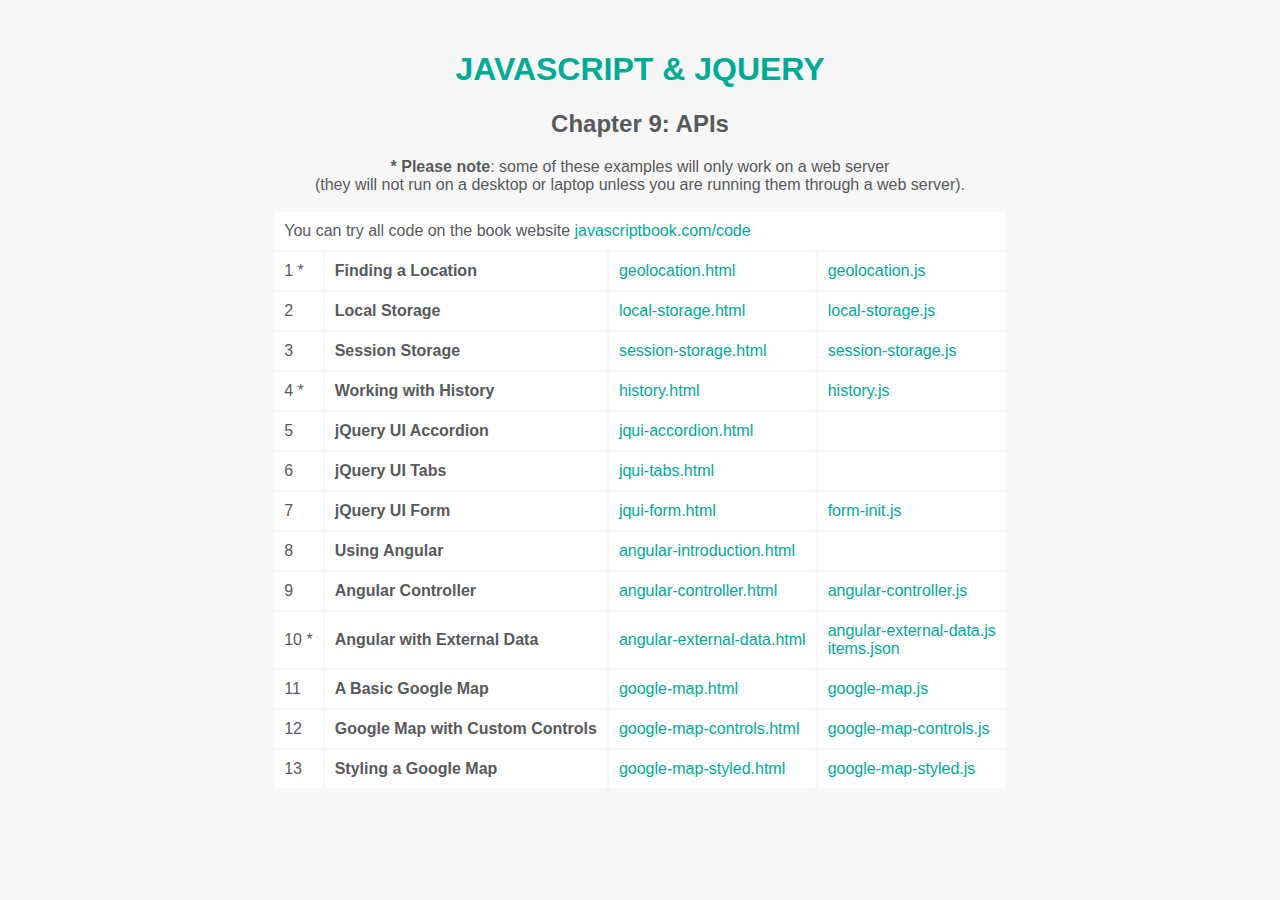
<file: src/jsandjq/javascript-and-jquery-book-code-0915/c09/index.html>
<!DOCTYPE html>
<html>
  <head>
    <title>JavaScript &amp; jQuery - Chapter 9: APIs</title>
    <link rel="stylesheet" href="../css/index.css" />
  </head>
  <body>
    <h1 id="header"><a href="../index.html">JavaScript &amp; jQuery</a></h1>
    <h2>Chapter 9: APIs</h2>
    <p><strong>* Please note</strong>: some of these examples will only work on a web server<br />(they will not run on a desktop or laptop unless you are running them through a web server).</p>
    <table>
      <tr><td colspan="4">You can try all code on the book website <a href="http://javascriptbook.com/code">javascriptbook.com/code</a></td></tr>
      <tr>
        <td>1 *</td>
        <td><strong>Finding a Location</strong></td>
        <td><a href="geolocation.html">geolocation.html</a></td>
        <td><a href="js/geolocation.js">geolocation.js</a></td>
      </tr>
      <tr>
        <td>2</td>
        <td><strong>Local Storage</strong></td>
        <td><a href="local-storage.html">local-storage.html</a></td>
        <td><a href="js/local-storage.js">local-storage.js</a></td>
      </tr>
      <tr>
        <td>3</td>
        <td><strong>Session Storage</strong></td>
        <td><a href="session-storage.html">session-storage.html</a></td>
        <td><a href="js/session-storage.js">session-storage.js</a></td>
      </tr>
      <tr>
        <td>4 *</td>
        <td><strong>Working with History</strong></td>
        <td><a href="history.html">history.html</a></td>
        <td><a href="js/history.js">history.js</a></td>
      </tr>
      <tr>
        <td>5</td>
        <td><strong>jQuery UI Accordion</strong></td>
        <td><a href="jqui-accordion.html">jqui-accordion.html</a></td>
        <td></td>
      </tr>
      <tr>
        <td>6</td>
        <td><strong>jQuery UI Tabs</strong></td>
        <td><a href="jqui-tabs.html">jqui-tabs.html</a></td>
        <td></td>
      </tr>
      <tr>
        <td>7</td>
        <td><strong>jQuery UI Form</strong></td>
        <td><a href="jqui-form.html">jqui-form.html</a></td>
        <td><a href="js/form-init.js">form-init.js</a></td>
      </tr>
      <tr>
        <td>8</td>
        <td><strong>Using Angular</strong></td>
        <td><a href="angular-introduction.html">angular-introduction.html</a></td>
        <td></td>
      </tr>
      <tr>
        <td>9</td>
        <td><strong>Angular Controller</strong></td>
        <td><a href="angular-controller.html">angular-controller.html</a></td>
        <td><a href="js/angular-controller.js">angular-controller.js</a></td>
      </tr>
      <tr>
        <td>10 *</td>
        <td><strong>Angular with External Data</strong></td>
        <td><a href="angular-external-data.html">angular-external-data.html</a></td>
        <td><a href="js/angular-external-data.js">angular-external-data.js</a><br />
            <a href="js/items.json">items.json</a></td>
      </tr>
      <tr>
        <td>11</td>
        <td><strong>A Basic Google Map</strong></td>
        <td><a href="google-map.html">google-map.html</a></td>
        <td><a href="js/google-map.js">google-map.js</a></td>
      </tr>
      <tr>
        <td>12</td>
        <td><strong>Google Map with Custom Controls</strong></td>
        <td><a href="google-map-controls.html">google-map-controls.html</a></td>
        <td><a href="js/google-map-controls.js">google-map-controls.js</a></td>
      </tr>
      <tr>
        <td>13</td>
        <td><strong>Styling a Google Map</strong></td>
        <td><a href="google-map-styled.html">google-map-styled.html</a></td>
        <td><a href="js/google-map-styled.js">google-map-styled.js</a></td>
      </tr>
    </table>
  </body>
</html>
</file>
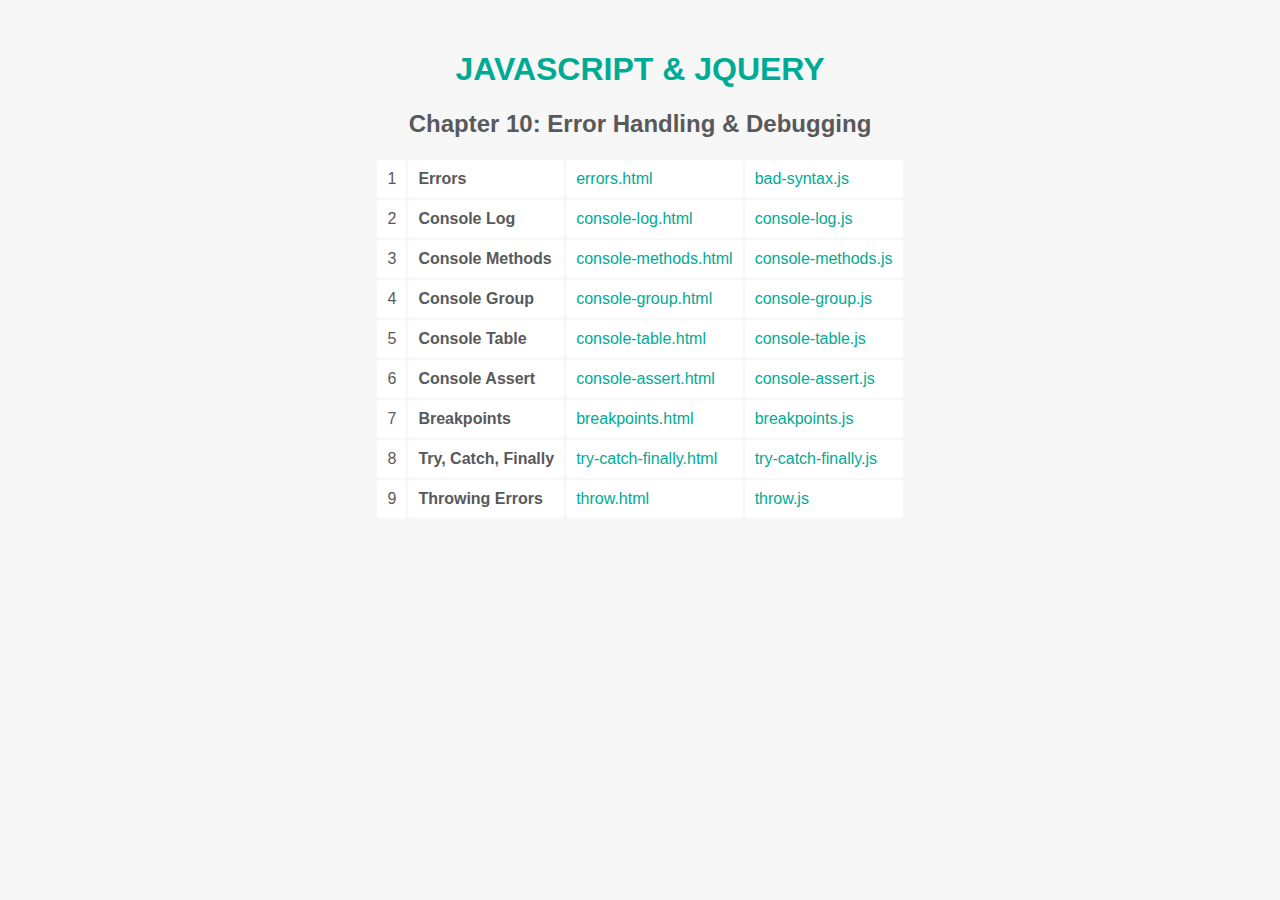
<file: src/jsandjq/javascript-and-jquery-book-code-0915/c10/index.html>
<!DOCTYPE html>
<html>
  <head>
    <title>JavaScript &amp; jQuery - Chapter 10: Error Handling &amp; Debugging</title>
    <link rel="stylesheet" href="../css/index.css" />
  </head>
  <body>
    <h1 id="header"><a href="../index.html">JavaScript &amp; jQuery</a></h1>
    <h2>Chapter 10: Error Handling &amp; Debugging</h2>
    <table>
      <tr>
        <td>1</td>
        <td><strong>Errors</strong></td>
        <td><a href="errors.html">errors.html</a></td>
        <td><a href="js/errors.js">bad-syntax.js</a></td>
      </tr>
      <tr>
        <td>2</td>
        <td><strong>Console Log</strong></td>
        <td><a href="console-log.html">console-log.html</a></td>
        <td><a href="js/console-log.js">console-log.js</a></td>
      </tr>
      <tr>
        <td>3</td>
        <td><strong>Console Methods</strong></td>
        <td><a href="console-methods.html">console-methods.html</a></td>
        <td><a href="js/console-methods.js">console-methods.js</a></td>
      </tr>
      <tr>
        <td>4</td>
        <td><strong>Console Group</strong></td>
        <td><a href="console-group.html">console-group.html</a></td>
        <td><a href="js/console-group.js">console-group.js</a></td>
      </tr>
      <tr>
        <td>5</td>
        <td><strong>Console Table</strong></td>
        <td><a href="console-table.html">console-table.html</a></td>
        <td><a href="js/console-table.js">console-table.js</a></td>
      </tr>
      <tr>
        <td>6</td>
        <td><strong>Console Assert</strong></td>
        <td><a href="console-assert.html">console-assert.html</a></td>
        <td><a href="js/console-assert.js">console-assert.js</a></td>
      </tr>
      <tr>
        <td>7</td>
        <td><strong>Breakpoints</strong></td>
        <td><a href="breakpoints.html">breakpoints.html</a></td>
        <td><a href="js/breakpoints.js">breakpoints.js</a></td>
      </tr>
      <tr>
        <td>8</td>
        <td><strong>Try, Catch, Finally</strong></td>
        <td><a href="try-catch-finally.html">try-catch-finally.html</a></td>
        <td><a href="js/try-catch-finally.js">try-catch-finally.js</a></td>
      </tr>
      <tr>
        <td>9</td>
        <td><strong>Throwing Errors</strong></td>
        <td><a href="throw.html">throw.html</a></td>
        <td><a href="js/throw.js">throw.js</a></td>
      </tr>
    </table>
  </body>
</html>
</file>
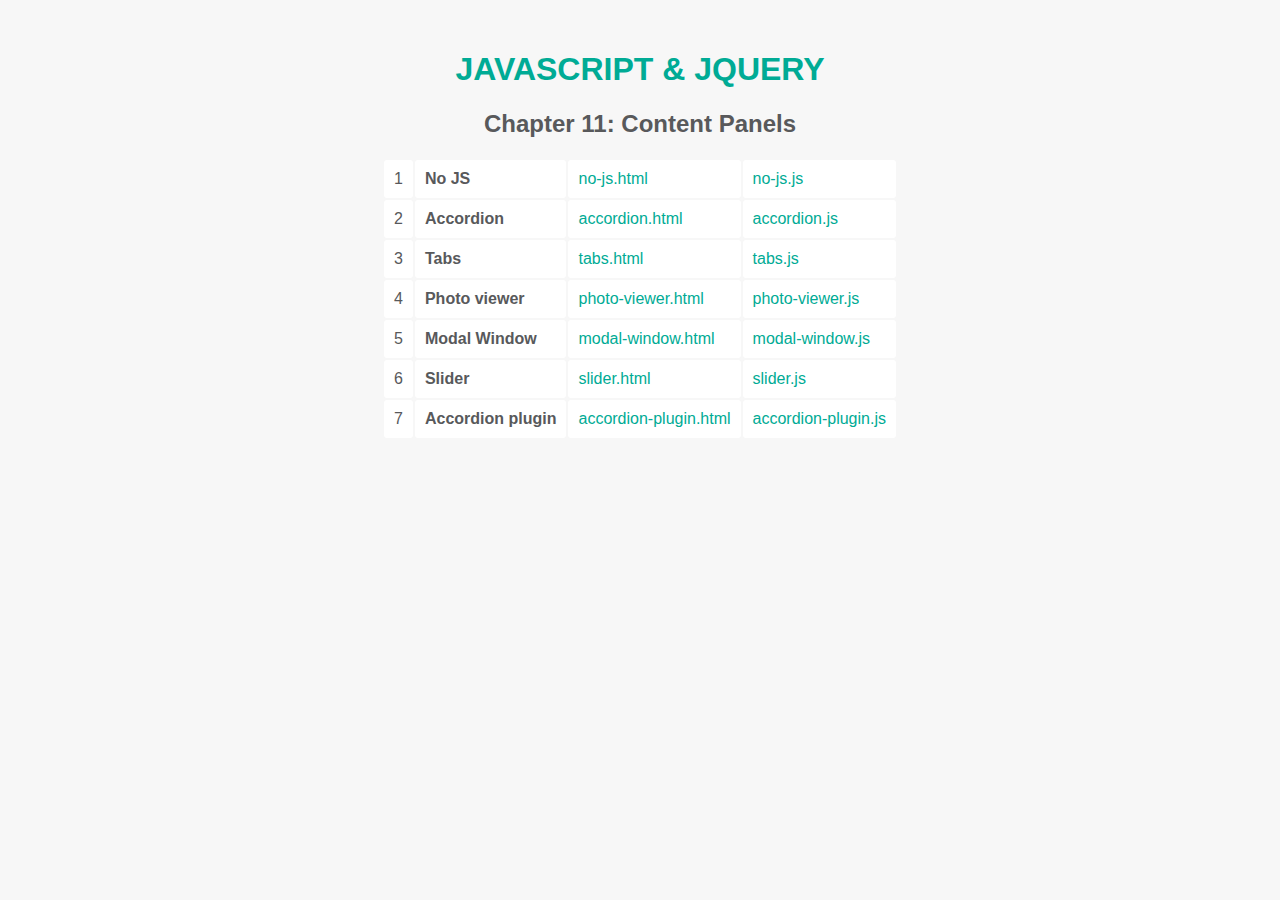
<file: src/jsandjq/javascript-and-jquery-book-code-0915/c11/index.html>
<!DOCTYPE html>
<html>
  <head>
    <title>JavaScript &amp; jQuery - Chapter 11: Content Panels</title>
    <link rel="stylesheet" type="text/css" href="../css/index.css" />
  </head>
  <body>
    <h1 id="header"><a href="../index.html">JavaScript &amp; jQuery</a></h1>
    <h2>Chapter 11: Content Panels</h2>
    <table>
      <tr>
        <td>1</td>
        <td><strong>No JS</strong></td>
        <td><a href="no-js.html">no-js.html</a></td>
        <td><a href="js/no-js.js">no-js.js</a></td>
      </tr>
      <tr>
        <td>2</td>
        <td><strong>Accordion</strong></td>
        <td><a href="accordion.html">accordion.html</a></td>
        <td><a href="js/accordion.js">accordion.js</a></td>
      </tr>
      <tr>
        <td>3</td>
        <td><strong>Tabs</strong></td>
        <td><a href="tabs.html">tabs.html</a></td>
        <td><a href="js/tabs.js">tabs.js</a></td>
      </tr>
      <tr>
        <td>4</td>
        <td><strong>Photo viewer</strong></td>
        <td><a href="photo-viewer.html">photo-viewer.html</a></td>
        <td><a href="js/photo-viewer.js">photo-viewer.js</a></td>
      </tr>
      <tr>
        <td>5</td>
        <td><strong>Modal Window</strong></td>
        <td><a href="modal-window.html">modal-window.html</a></td>
        <td><a href="js/modal-window.js">modal-window.js</a></td>
      </tr>
      <tr>
        <td>6</td>
        <td><strong>Slider</strong></td>
        <td><a href="slider.html">slider.html</a></td>
        <td><a href="js/slider.js">slider.js</a></td>
      </tr>
      <tr>
        <td>7</td>
        <td><strong>Accordion plugin</strong></td>
        <td><a href="accordion-plugin.html">accordion-plugin.html</a></td>
        <td><a href="js/accordion-plugin.js">accordion-plugin.js</a></td>
      </tr>
    </table>
  </body>
</html>
</file>
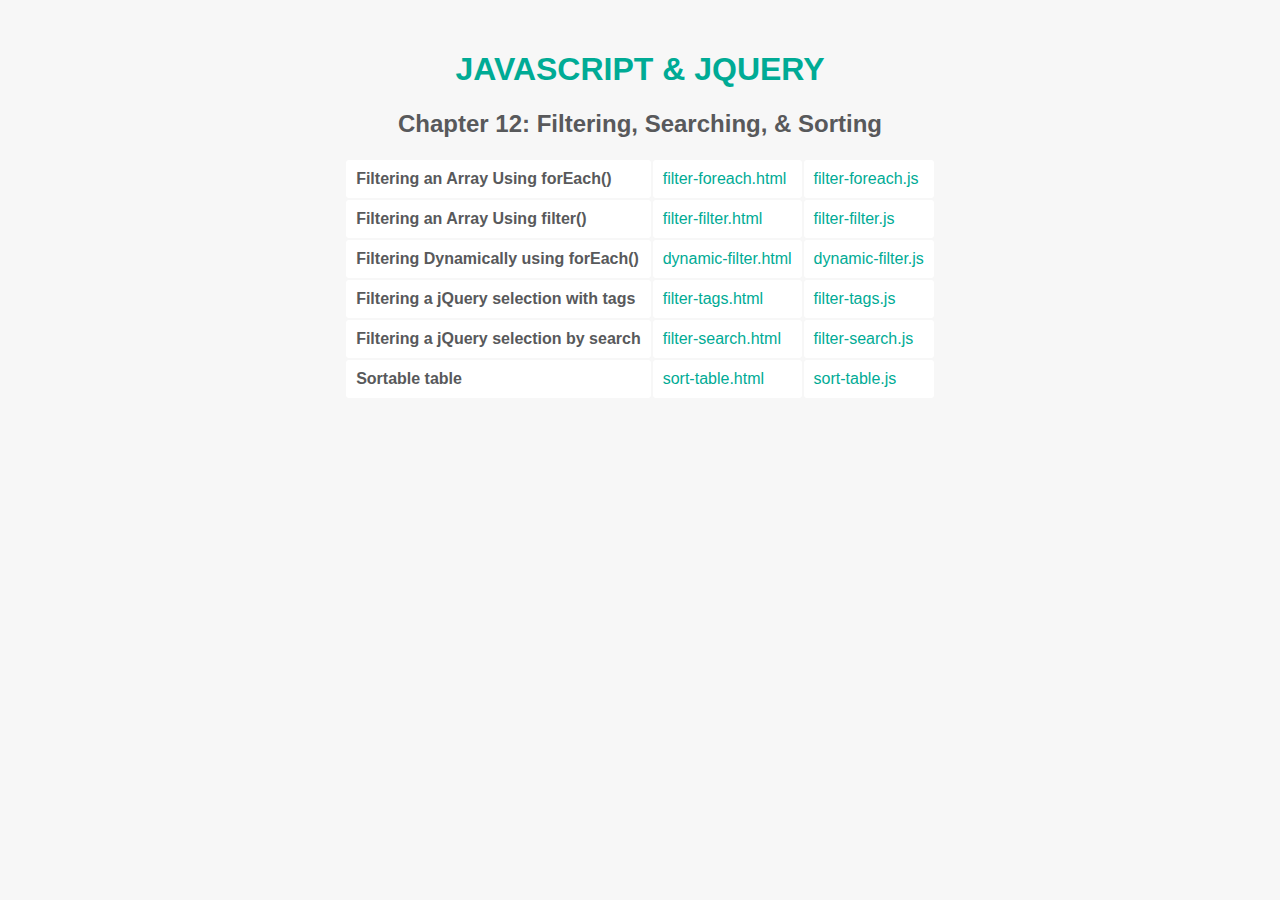
<file: src/jsandjq/javascript-and-jquery-book-code-0915/c12/index.html>
<!DOCTYPE html>
<html>
  <head>
    <title>JavaScript &amp; jQuery - Chapter 12: Filtering, Searching, and Sorting</title>
    <link rel="stylesheet" type="text/css" href="../css/index.css" />
  </head>
  <body>
    <h1 id="header"><a href="../index.html">JavaScript &amp; jQuery</a></h1>
    <h2>Chapter 12: Filtering, Searching, &amp; Sorting</h2>
    <table>

      <tr>
        <td><strong>Filtering an Array Using forEach()</strong></td>
        <td><a href="filter-foreach.html">filter-foreach.html</a></td>
        <td><a href="js/filter-foreach.js">filter-foreach.js</a></td>
      </tr>
      <tr>
        <td><strong>Filtering an Array Using filter()</strong></td>
        <td><a href="filter-filter.html">filter-filter.html</a></td>
        <td><a href="js/filter-filter.js">filter-filter.js</a></td>
      </tr>
      <tr>
        <td><strong>Filtering Dynamically using forEach()</strong></td>
        <td><a href="dynamic-filter.html">dynamic-filter.html</a></td>
        <td><a href="js/dynamic-filter.js">dynamic-filter.js</a></td>
      </tr>
      <tr>
        <td><strong>Filtering a jQuery selection with tags</strong></td>
        <td><a href="filter-tags.html">filter-tags.html</a></td>
        <td><a href="js/filter-tags.js">filter-tags.js</a></td>
      </tr>
      <tr>
        <td><strong>Filtering a jQuery selection by search</strong></td>
        <td><a href="filter-search.html">filter-search.html</a></td>
        <td><a href="js/filter-search.js">filter-search.js</a></td>
      </tr>
      <tr>
        <td><strong>Sortable table</strong></td>
        <td><a href="sort-table.html">sort-table.html</a></td>
        <td><a href="js/sort-table.js">sort-table.js</a></td>
      </tr>

    </table>
  </body>
</html>
</file>
<file: src/assets/global.css>
body {
  max-width: 100vw;
  overflow-x: hidden;
  background-color: darkslateblue;

  font-size: 16px;
}

a {
  font-size: 16px;
}

button {
  font-size: 16px;
}

.header-content {
  display: flex;
  justify-content: space-between;
  border-bottom: 2px solid black;
  padding: 15px 0px 15px 0px;
  z-index: 1;
}

.header-content div {
  width: calc(100% / 3);
}

.head-section {
  display: flex;
  justify-content: space-around;
}

.dropdown {
  float: left;
  overflow: hidden;
}

.dropdown .dropbtn {
  border: none;
  outline: none;
  background-color: inherit;
}

.dropdown-content {
  display: none;
  position: absolute;
  max-width: 160px;
  box-shadow: 0px 8px 16px 0px;
  z-index: 9;
  background-color: red;
  padding: 5px;
}

.dropdown-content a {
  float: none;
  text-decoration: none;
  display: block;
  text-align: left;
  padding: 5px;
}

.dropdown-content a:hover {
  background-color: #ddd;
}

.dropdown:hover .dropdown-content {
  display: block;
}
</file>
<file: src/jsandjq/javascript-and-jquery-book-code-0915/css/index.css>
/* CSS for Index Page */

body {
  font-family: Gotham, Helvetica, Arial, sans-serif;
  color: #58595B;
  margin: 0px auto;
  padding: 30px;
  background: #f7f7f7;
  text-align: center;}

h1 {
   text-transform: uppercase;}

h3 {
    color: #00ab95;}

a {
  color: #00ab95;
  text-decoration: none;}

a:hover {
  color: #ed6c7b;}

table {
  padding: 0px;
  margin-left:auto; 
  margin-right:auto;}

td {
  border-radius: 3px;
  background-color: #fff;
  padding: 10px;
  margin-bottom: 3px;
  text-align: left;}

.blank {
  background: #f7f7f7;}
</file>
